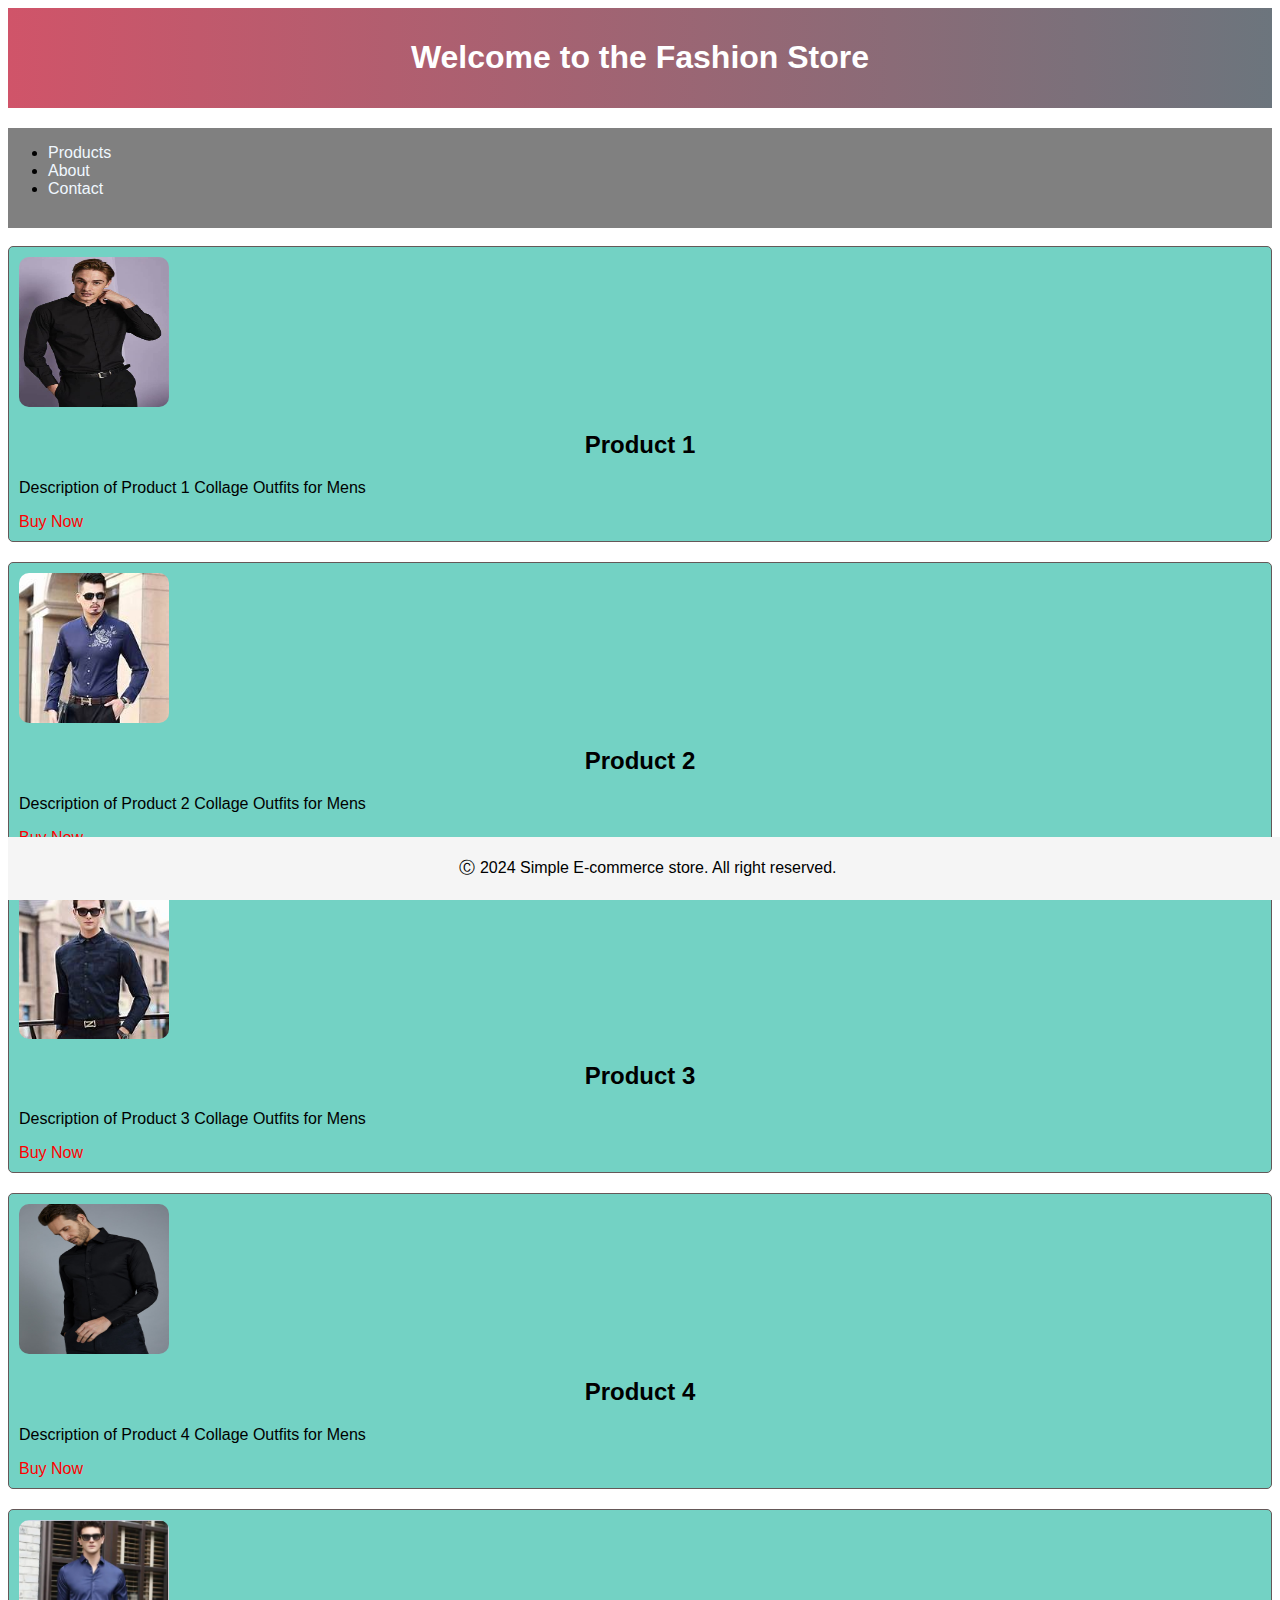
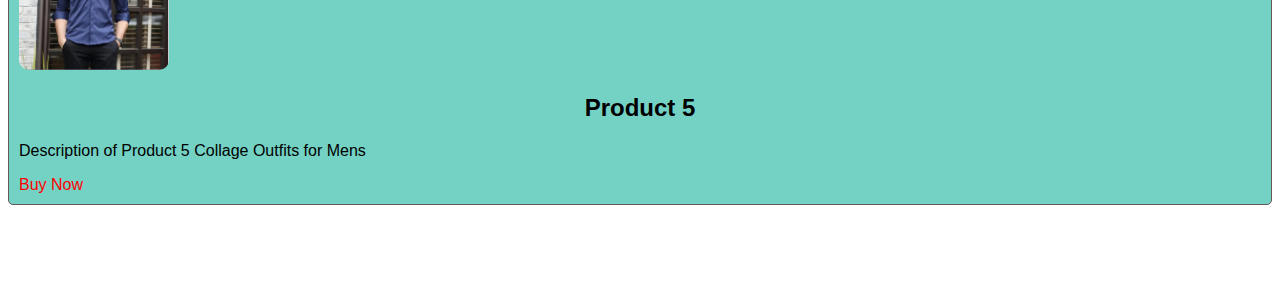
<file: index.html>
<!DOCTYPE html>
<html lang="en">
<head>
    <meta charset="UTF-8">
    <meta name="viewport" content="width=device-width, initial-scale=1.0">
    <title>Fashion Store</title>
    <link rel="icon" href="Circle-Floral-Fashion-Store-Hanger-Logo-Graphics-33145669-2-312x208.jpg">
    <link rel="stylesheet" href="style.css">
</head>
<body>
    <header style="background-color: rgb(239, 43, 151); padding: 10px; text-align: center; margin-bottom: 20px;">
        <h1 class="one">Welcome to the Fashion Store</h>
    </header>

    <nav>
        <ul>
            <li><a class="nav-link" href="product.html">Products</a></li>
            <li><a class="nav-link" href="about.html">About</a></li>
            <li><a class="nav-link" href="contact.html">Contact</a></li>
        </ul>
    </nav><br>

    <main>
        <div class="product">
            <img class="non-stop" src="OIP (1).jpe" alt="product 1"
            style="width: 150px; height: 150px;">
            <h2>Product 1</h2>
            <p>Description of Product 1 Collage Outfits for Mens</p>
            <a href="https://www.myntra.com/?utm_source=dms_bing&utm_medium=bing_cpc&utm_campaign=dms_bing_Brand_Exact_Desktop&utm_source=bing&msclkid=35ab17b09e1d190f97247126fcd6996b&utm_term=myntra%20men%20shirts&utm_content=Myntra_Shirt">Buy Now</a>
        </div>
        <div class="product">
            <img class="non-stop" src="OIP (2).jpe" alt="product 1"
            style="width: 150px; height: 150px;">
            <h2>Product 2</h2>
            <p>Description of Product 2 Collage Outfits for Mens</p>
            <a href="https://www.myntra.com/?utm_source=dms_bing&utm_medium=bing_cpc&utm_campaign=dms_bing_Brand_Exact_Desktop&utm_source=bing&msclkid=35ab17b09e1d190f97247126fcd6996b&utm_term=myntra%20men%20shirts&utm_content=Myntra_Shirt">Buy Now</a>
        </div>
        <div class="product">
            <img class="non-stop" src="OIP.jpe" alt="product 1"
            style="width: 150px; height: 150px;">
            <h2>Product 3</h2>
            <p>Description of Product 3 Collage Outfits for Mens</p>
            <a href="https://www.myntra.com/?utm_source=dms_bing&utm_medium=bing_cpc&utm_campaign=dms_bing_Brand_Exact_Desktop&utm_source=bing&msclkid=35ab17b09e1d190f97247126fcd6996b&utm_term=myntra%20men%20shirts&utm_content=Myntra_Shirt">Buy Now</a>
        </div>
        <div class="product">
            <img class="non-stop" src="SEPMA220-A01-128501-800px-1040px.jpg" alt="product 1"
            style="width: 150px; height: 150px;">
            <h2>Product 4</h2>
            <p>Description of Product 4 Collage Outfits for Mens</p>
            <a href="https://www.myntra.com/?utm_source=dms_bing&utm_medium=bing_cpc&utm_campaign=dms_bing_Brand_Exact_Desktop&utm_source=bing&msclkid=35ab17b09e1d190f97247126fcd6996b&utm_term=myntra%20men%20shirts&utm_content=Myntra_Shirt">Buy Now</a>
        </div>
        <div class="product" >
            <img class="non-stop" src="New-2017-Men-Dress-Shirt-Long-Sleeve-Slim-Fit-Wedding-Formal-Men-Shirts-Solid-Color-Wedding.jpg_640x640.webp" alt="product 1"
            style="width: 150px; height: 150px;">
            <h2>Product 5</h2>
            <p>Description of Product 5 Collage Outfits for Mens</p>
            <a href="https://www.myntra.com/?utm_source=dms_bing&utm_medium=bing_cpc&utm_campaign=dms_bing_Brand_Exact_Desktop&utm_source=bing&msclkid=35ab17b09e1d190f97247126fcd6996b&utm_term=myntra%20men%20shirts&utm_content=Myntra_Shirt">Buy Now</a>
        </div><br><br><br><br>
    </main>
    <footer>
        <p>&#x24B8; 2024 Simple E-commerce store. All right reserved.</p>
    </footer>

</body>
</html>
</file>
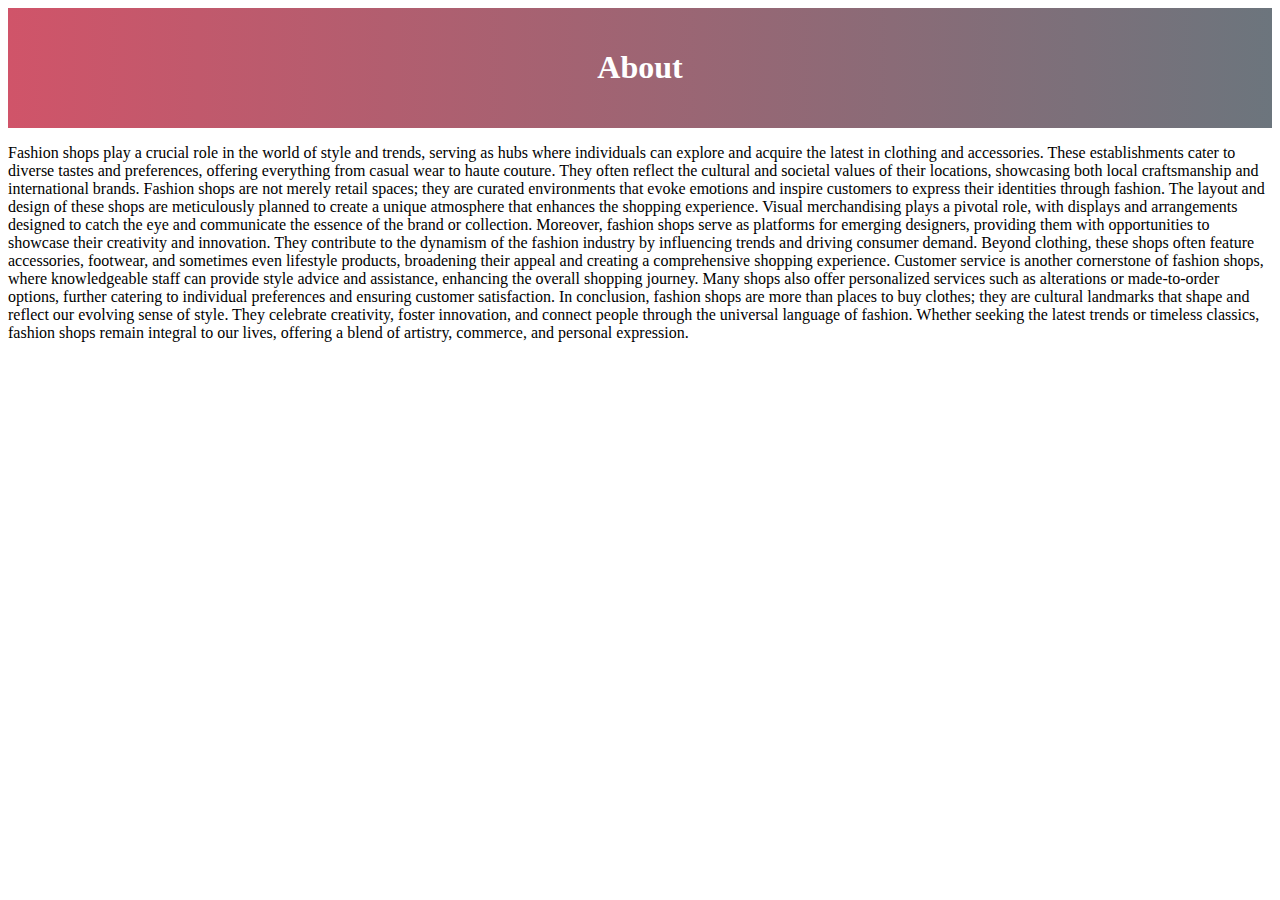
<file: about.html>
<!DOCTYPE html>
<html lang="en">
<head>
    <meta charset="UTF-8">
    <meta name="viewport" content="width=device-width, initial-scale=1.0">
    <title>About</title>
</head>
<body>
    <header style=" background: linear-gradient( to right, rgb(208, 84, 105), #6c757d);
    text-align: center;
    color: white;
    padding: 20px;">
        <h1>About</h1>

    </header>
    <p>Fashion shops play a crucial role in the world of style and trends, serving as hubs where individuals can explore and acquire the latest in clothing and accessories. These establishments cater to diverse tastes and preferences, offering everything from casual wear to haute couture. They often reflect the cultural and societal values of their locations, showcasing both local craftsmanship and international brands. 

        Fashion shops are not merely retail spaces; they are curated environments that evoke emotions and inspire customers to express their identities through fashion. The layout and design of these shops are meticulously planned to create a unique atmosphere that enhances the shopping experience. Visual merchandising plays a pivotal role, with displays and arrangements designed to catch the eye and communicate the essence of the brand or collection.
        
        Moreover, fashion shops serve as platforms for emerging designers, providing them with opportunities to showcase their creativity and innovation. They contribute to the dynamism of the fashion industry by influencing trends and driving consumer demand. Beyond clothing, these shops often feature accessories, footwear, and sometimes even lifestyle products, broadening their appeal and creating a comprehensive shopping experience.
        
        Customer service is another cornerstone of fashion shops, where knowledgeable staff can provide style advice and assistance, enhancing the overall shopping journey. Many shops also offer personalized services such as alterations or made-to-order options, further catering to individual preferences and ensuring customer satisfaction.
        
        In conclusion, fashion shops are more than places to buy clothes; they are cultural landmarks that shape and reflect our evolving sense of style. They celebrate creativity, foster innovation, and connect people through the universal language of fashion. Whether seeking the latest trends or timeless classics, fashion shops remain integral to our lives, offering a blend of artistry, commerce, and personal expression.</p>
        


</body>
</html>
</file>
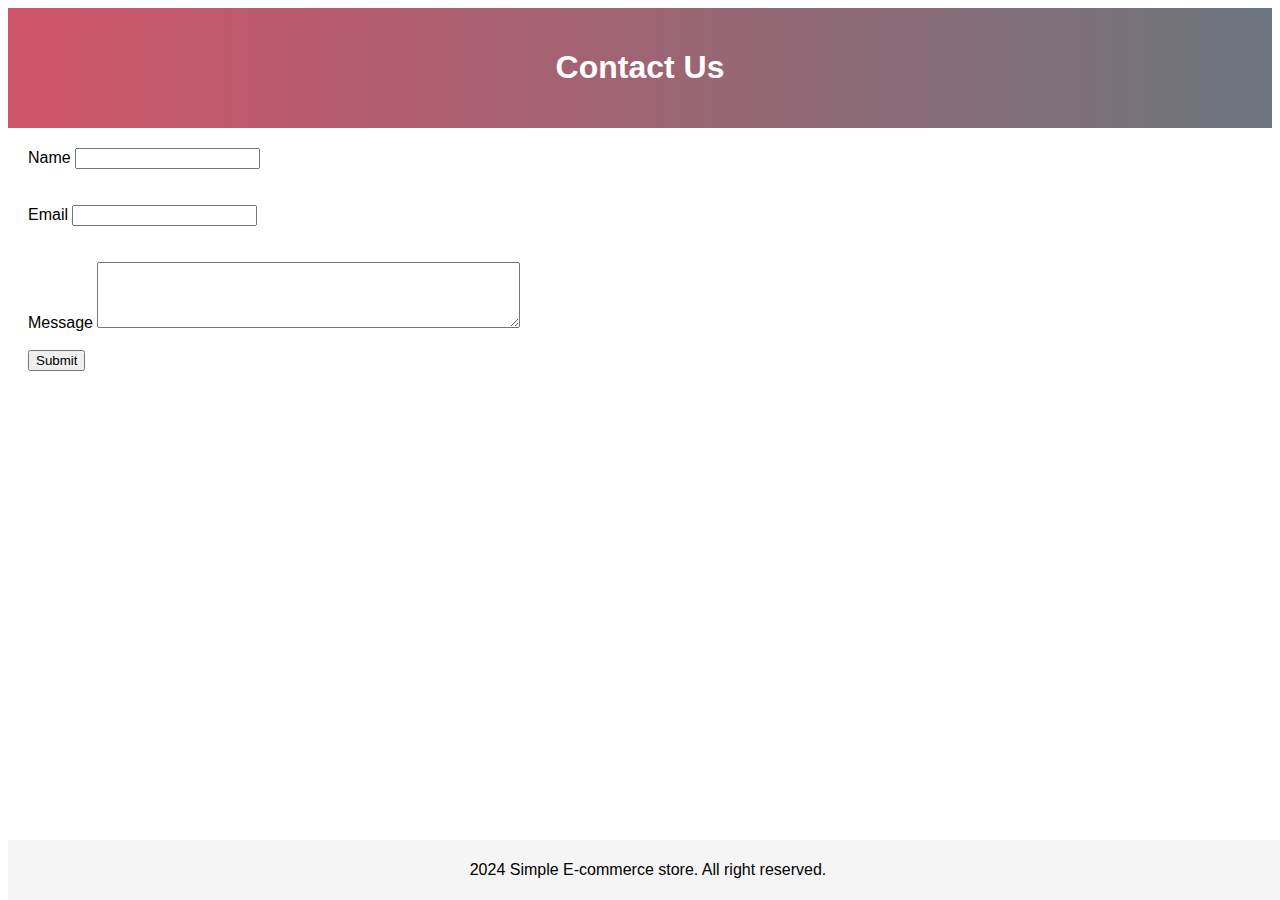
<file: contact.html>
<!DOCTYPE html>
<html lang="en">
<head>
    <meta charset="UTF-8">
    <meta name="viewport" content="width=device-width, initial-scale=1.0">
    <title>Document</title>
    <link rel="stylesheet" href="style.css">
</head>
<body>
    <header>
        <h1>Contact Us</h1>
    </header>

    <main>
        
        <form action="#" method="post">
            <label for="name">Name</label>
            <input type="text" name="name" id="name"><br><br><br>

            <label for="email">Email</label>
            <input type="text" name="email" id="email"><br><br><br>
        
            <label for="message">Message</label>
            <textarea name="message" id="message" rows="4" cols="50"></textarea><br><br>

            <input type="submit" value="Submit">
        </form>
    </main>

    <footer><p>2024 Simple E-commerce store. All right reserved.</p></footer>

    
</body>
</html>
</file>
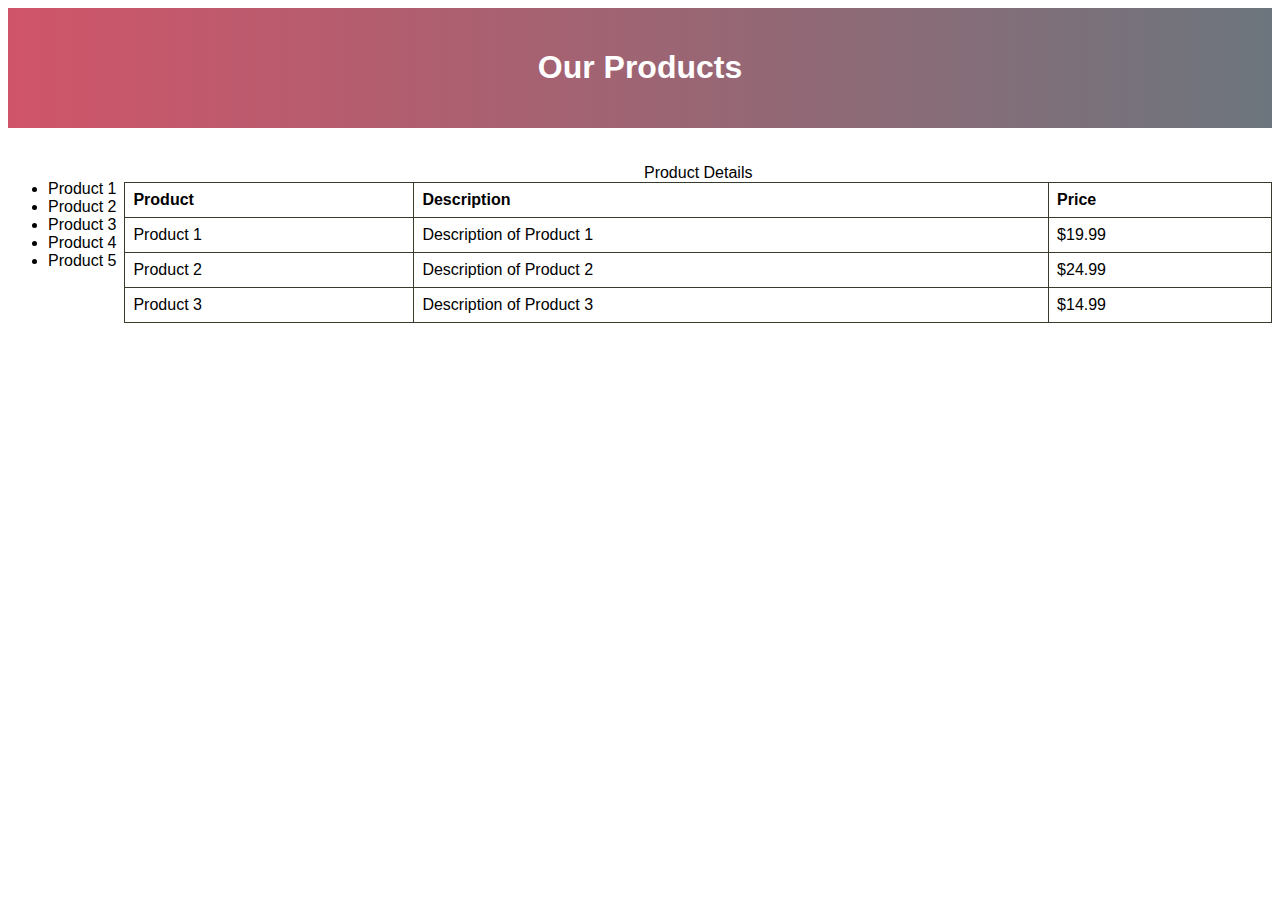
<file: product.html>
<!DOCTYPE html>
<html lang="en">
<head>
    <meta charset="UTF-8">
    <meta name="viewport" content="width=device-width, initial-scale=1.0">
    <title>Document</title>
    <link rel="stylesheet" href="style.css">
</head>
<body>
    <header>
        <h1>Our Products</h1>
    </header><br><br>

    <main class="lkg-1">
        <ul>
            <li>Product 1</li>
            <li>Product 2</li>
            <li>Product 3</li>
            <li>Product 4</li>
            <li>Product 5</li>
        </ul>


        <table>
            <caption>Product Details</caption>
            <thead>
                <tr>
                    <th>Product</th>
                    <th>Description</th>
                    <th>Price</th>
                </tr>
            </thead>
            <tbody>
                <tr>
                    <td>Product 1</td>
                    <td>Description of Product 1</td>
                    <td>$19.99</td>
                </tr>
                <tr>
                    <td>Product 2</td>
                    <td>Description of Product 2</td>
                    <td>$24.99</td>
                </tr>
                <tr>
                    <td>Product 3</td>
                    <td>Description of Product 3</td>
                    <td>$14.99</td>
                </tr>
            </tbody>
        </table>
    </main>
</body>
</html>
</file>
<file: style.css>
nav {
    padding-bottom: 100px;
    background-color: grey;
    
}

.product {
    border: 1px solid rgb(101, 88, 88);
    border-radius: 5px;
    padding: 10px;
    margin-bottom: 20px;
}

.nav-link {
    color: aliceblue;
    text-decoration: none;
}
.nav-link:hover {
    text-decoration: underline;
}

footer {
    position: fixed;
    bottom: 0;
    width: 100%;
    background-color: whitesmoke;
    text-align: center;
    padding: 5px 0;
}

form {
    padding: 20px;
}

ul {
    float: left;
}

ol {
    float: right;
}

th,td {
    border: 1px solid rgb(59, 59, 43);
    padding: 8px;
    text-align: left;

}

table {
    border-collapse: collapse;
}

body {
    font-family: Arial, Helvetica, sans-serif;
}

.one {
    font-family: 'Gill Sans', 'Gill Sans MT', Calibri, 'Trebuchet MS', sans-serif;
}

.non-stop {
    border-radius: 10px;
}

a {
    color: red;
    text-decoration: none;
}

a:hover {
    text-decoration: underline;
}

.product {
    background-color: rgb(115, 210, 196);
}

h2 {
    text-align: center;
}

.product:hover {
    box-shadow: 0 0 10px;

}

header {
    background: linear-gradient( to right, rgb(208, 84, 105), #6c757d);
    text-align: center;
    color: white;
    padding: 20px;
}

.product {
    transition: transform 0.3s ease;
}

.product:hover {
    transform: scale(1.01);
}

/* flexbox */

.lkg-1 {
    display: flex;
}

.lkg-1 table{
    flex: 15;
    
}

.lkg-1 ul {
    flex: 1;
}

.lkg-1 ol {
    flex: 1;
}

@media screen and (max-width: 767px) {
    
}
</file>
